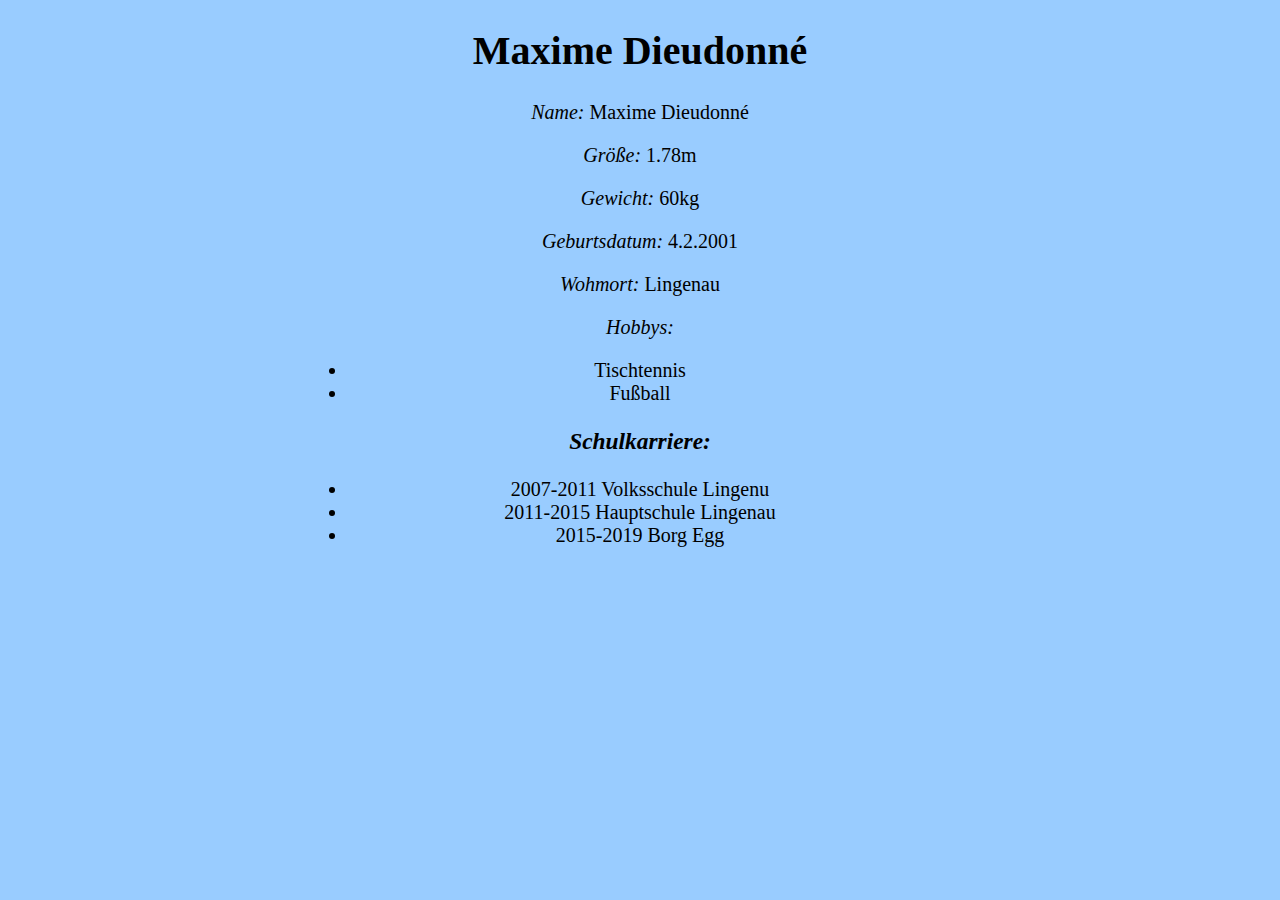
<file: resume/index.html>
<!DOCTYPE html>
<html>
    <head>
        <link type="text/css" rel="stylesheet" href="stylesheet.css">
        <title>Lebenslauf</title>
    </head> 
    <body>
        <h1>Maxime Dieudonné</h1>
        <p>
            <em>Name:</em> Maxime Dieudonné
        </p>
        <p> <em>Größe:</em> 1.78m
        </p>
        <p> <em>Gewicht:</em> 60kg
        </p>
        <p>
            <em>Geburtsdatum:</em> 4.2.2001
        </p>
        <p>
            <em>Wohmort:</em> Lingenau
        </p>
        <p>
            <em>Hobbys:</em>
        </p>
        <p>    
                   
            <li>Tischtennis</li>
            <li>    Fußball</li>
            
        </p>
        
        <h3>
            <em>Schulkarriere:</em>
        </h3>
                
            
        <p></p>
            
            <li> 2007-2011 Volksschule Lingenu</li>
            <li>2011-2015 Hauptschule Lingenau</li>
            <li>            2015-2019 Borg Egg</li>
                
            
    </body>
</html>
</file>
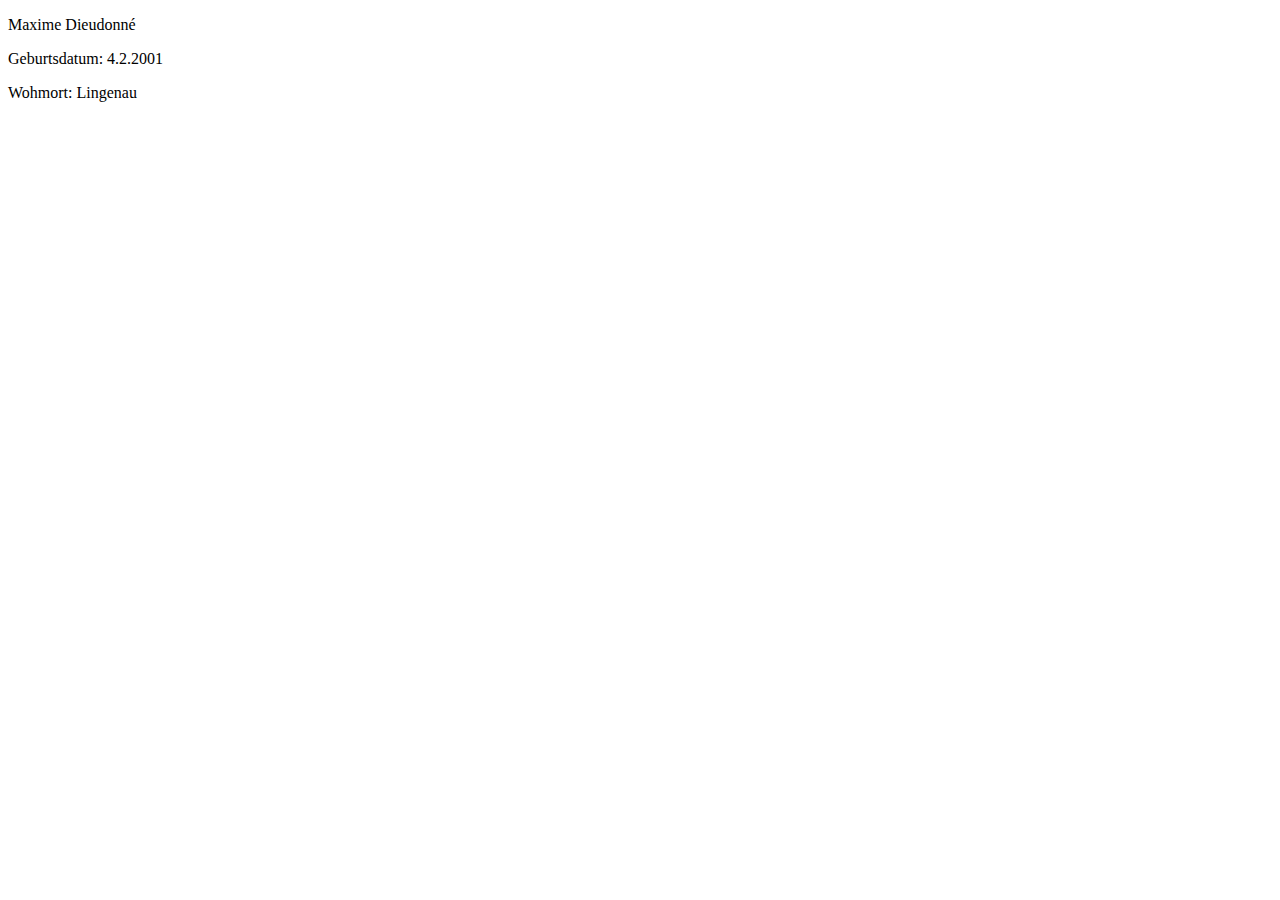
<file: resume.html>
<!DOCTYPE html>
<html>
    <head>
        <title>Lebenslauf</title>
    </head> 
    <body>
        <p>Maxime Dieudonné</p>
        <p>Geburtsdatum: 4.2.2001</p>
        <p>Wohmort: Lingenau</p>
    </body>
</html>
</file>
<file: resume/stylesheet.css>
* {
    background-color: #99ccff;
    text-align: center;
}

html {
    font-size: 20px;
    width: 600px;
    margin-left: auto;
    margin-right: auto;
}

h1 {
    text-align: center;
}

ul {
    width: 300px;
}
</file>
